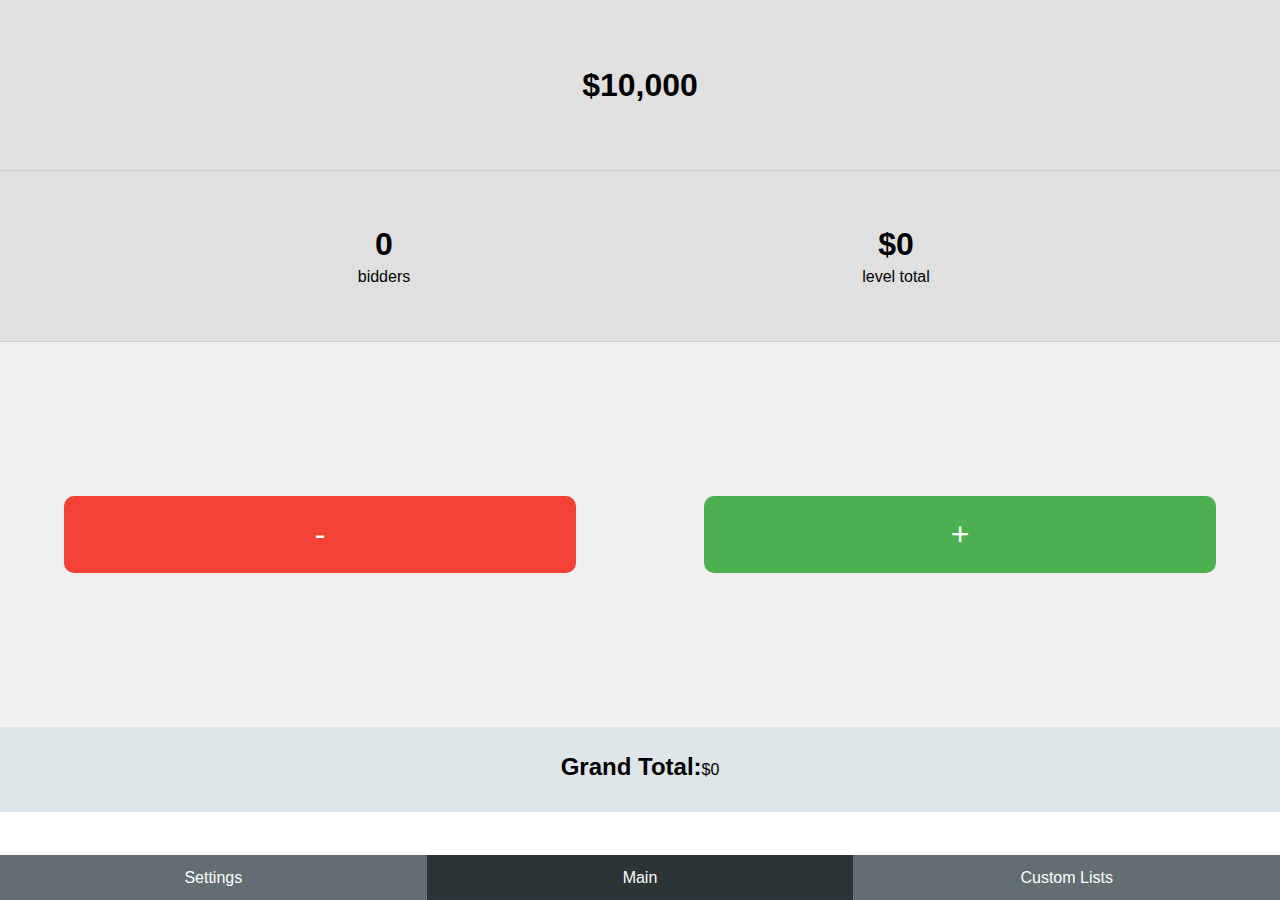
<file: index.html>
<!DOCTYPE html>
<html lang="en">
<head>
    <meta charset="UTF-8">
    <meta name="viewport" content="width=device-width, initial-scale=1.0">
    <title>Counter App</title>
    <link rel="stylesheet" href="styles.css">
</head>
<body>
    <div id="main-page" class="page active">
        <section class="level">
            <div class="level-container">
                <span id="previous-level" class="side-level"></span>
                <span id="current-level">$10,000</span>
                <span id="next-level" class="side-level"></span>
            </div>
        </section>
        <section id="counter_window">
            <div class="box">
                <div id="count">0</div>
                <div class="label">bidders</div>
            </div>
            <div class="box">
                <div id="value">$0</div>
                <div class="label">level total</div>
            </div>
        </section>
        <section class="buttons">
            <button id="decrement-btn">-</button>   
            <button id="increment-btn">+</button>
        </section>
        <section class="grand_total">
            <h2>Grand Total:</h2><span id="grand_total">0</span>
        </section>
    </div>
    <footer>
        <button id="settings-btn">Settings</button>
        <button id="main-btn">Main</button>
        <button id="custom-lists-btn">Custom Lists</button>
    </footer>
    <script type="module" src="script.js"></script>
    <script src="navigation.js"></script>
</body>
</html>
</file>
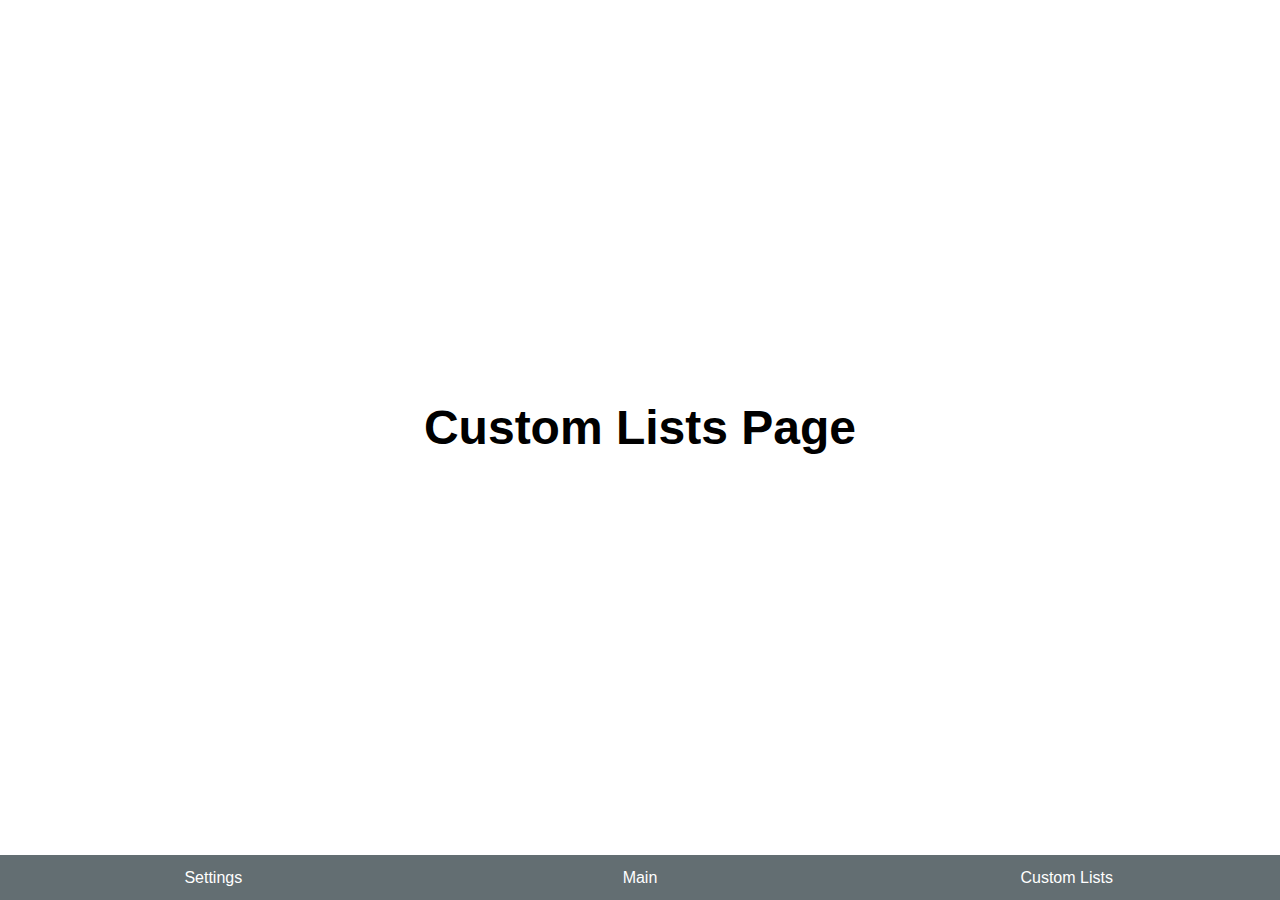
<file: custom-lists.html>
<!DOCTYPE html>
<html lang="en">
<head>
    <meta charset="UTF-8">
    <meta name="viewport" content="width=device-width, initial-scale=1.0">
    <title>Custom Lists - Counter App</title>
    <link rel="stylesheet" href="styles.css">
</head>
<body>
    <div id="custom-lists-page" class="page active">
        <h2>Custom Lists Page</h2>
        <!-- Add your custom lists content here -->
    </div>
    <footer>
        <button id="settings-btn">Settings</button>
        <button id="main-btn">Main</button>
        <button id="custom-lists-btn">Custom Lists</button>
    </footer>
    <script src="navigation.js"></script>
</body>
</html>
</file>
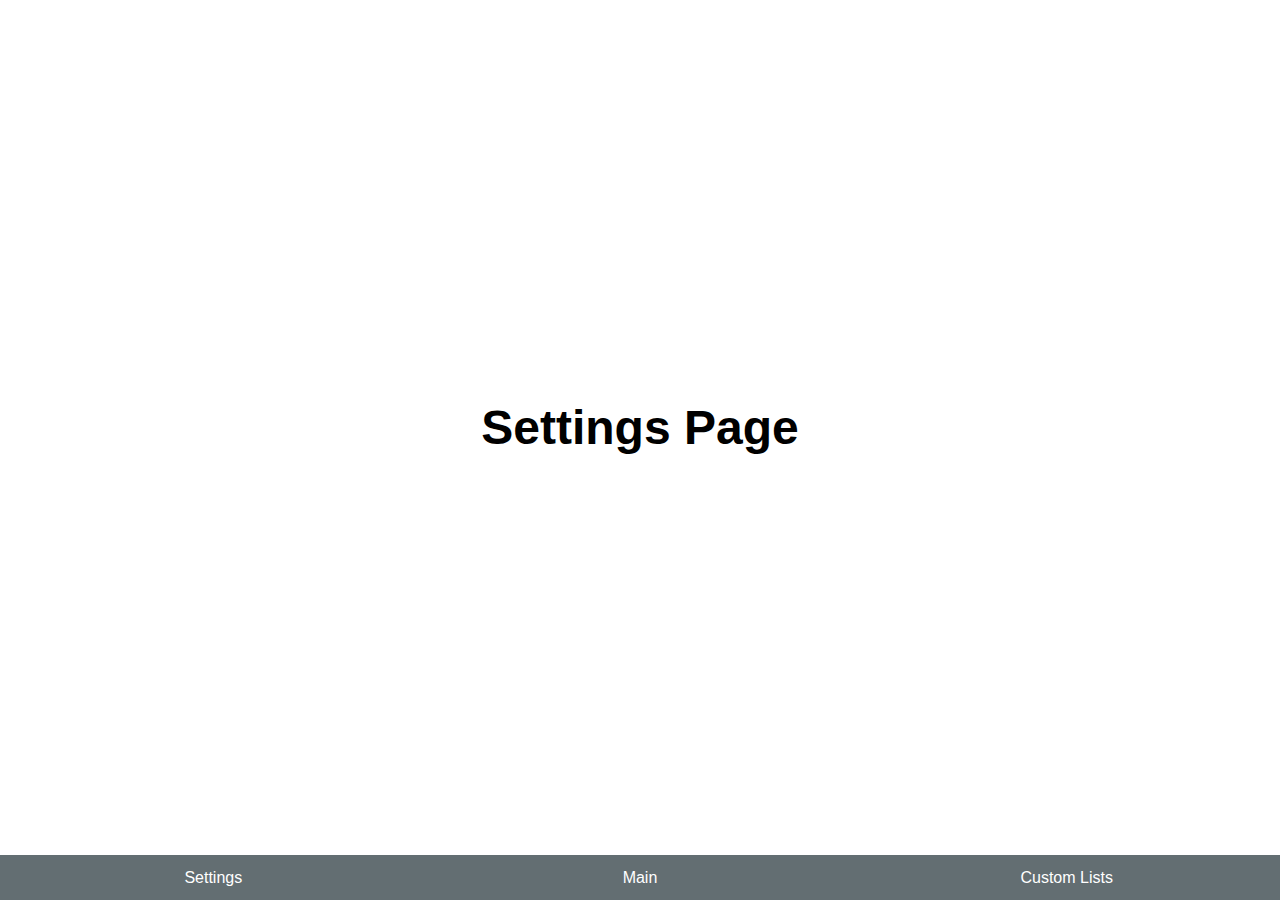
<file: settings.html>
<!DOCTYPE html>
<html lang="en">
<head>
    <meta charset="UTF-8">
    <meta name="viewport" content="width=device-width, initial-scale=1.0">
    <title>Settings - Counter App</title>
    <link rel="stylesheet" href="styles.css">
</head>
<body>
    <div id="settings-page" class="page active">
        <h2>Settings Page</h2>
        <!-- Add your settings content here -->
    </div>
    <footer>
        <button id="settings-btn">Settings</button>
        <button id="main-btn">Main</button>
        <button id="custom-lists-btn">Custom Lists</button>
    </footer>
    <script src="navigation.js"></script>
</body>
</html>
</file>
<file: styles.css>
* {
    margin: 0;
    padding: 0;
    box-sizing: border-box;
}

html, body {
    height: 100%;
    font-family: Arial, sans-serif;
}

body {
    display: flex;
    flex-direction: column;
    justify-content: space-between;
    margin: 0;
}

section {
    display: flex;
    justify-content: center;
    align-items: center;
    width: 100%;
}

/* Set the height of each section according to the fractions */
#counter_window {
    height: 20%;
    background-color: #e0e0e0;
    border-bottom: 1px solid #ccc;
    display: flex;
    justify-content: space-around;
    align-items: center;
    padding: 0 10%; /* Add horizontal padding */
}

.box {
    display: flex;
    flex-direction: column;
    align-items: center;
    justify-content: center;
    padding: 10px;
    width: 45%; /* Set a width for the boxes */
}

#count, #value, #at {
    font-size: 2rem;
    font-weight: bold;
}

.label {
    font-size: 1rem;
    margin-top: 5px;
}

.level {
    height: 20%;
    background-color: #e0e0e0;
    border-bottom: 1px solid #ccc;
    overflow: hidden;
}

.level-container {
    position: relative;
    width: 100%;
    height: 100%;
    overflow: hidden;
}

.level-container span {
    position: absolute;
    width: 100%;
    height: 100%;
    display: flex;
    justify-content: center;
    align-items: center;
    font-size: 2rem;
    font-weight: bold;
}

#current-level {
    z-index: 2;
}

/* Add these new animation classes */
.slide-left {
    animation: slideLeft 0.3s forwards;
}

.slide-right {
    animation: slideRight 0.3s forwards;
}

@keyframes slideLeft {
    from { transform: translateX(0); }
    to { transform: translateX(-33.33%); }
}

@keyframes slideRight {
    from { transform: translateX(-33.33%); }
    to { transform: translateX(0); }
}

.buttons {
    height: 45%;
    display: flex;
    justify-content: space-around;
    align-items: center;
    background-color: #f0f0f0;
}

.buttons button {
    width: 40%;
    padding: 20px;
    font-size: 2rem;
    cursor: pointer;
    border: none;
    border-radius: 10px;
    transition: background-color 0.3s;
}

#decrement-btn {
    background-color: #f44336;
    color: white;
}

#increment-btn {
    background-color: #4CAF50;
    color: white;
}

#decrement-btn:hover {
    background-color: #d32f2f;
}

#increment-btn:hover {
    background-color: #45a049;
}

.grand_total {
    height: 10%;
    background-color: #dfe6e9;
    text-align: center;
}

.grand_total h2 {
    margin-bottom: 5px;
}

footer {
    position: fixed;
    bottom: 0;
    left: 0;
    right: 0;
    height: 5%;
    display: flex;
    justify-content: space-between;
    background-color: #b2bec3;
}

footer button {
    width: 33.33%;
    padding: 10px;
    border: none;
    background-color: #636e72;
    color: white;
    font-size: 1rem;
    cursor: pointer;
    transition: background-color 0.3s;
}

footer button:hover {
    background-color: #2d3436;
}

footer button.active {
    background-color: #2d3436;
}

/* Add styles for the new pages */
.page {
    display: none;
    flex-direction: column;
    height: 95%;
    width: 100%;
    position: absolute;
    top: 0;
    left: 0;
}

.page.active {
    display: flex;
}

#settings-page, #custom-lists-page {
    justify-content: center;
    align-items: center;
    font-size: 2rem;
}
</file>
